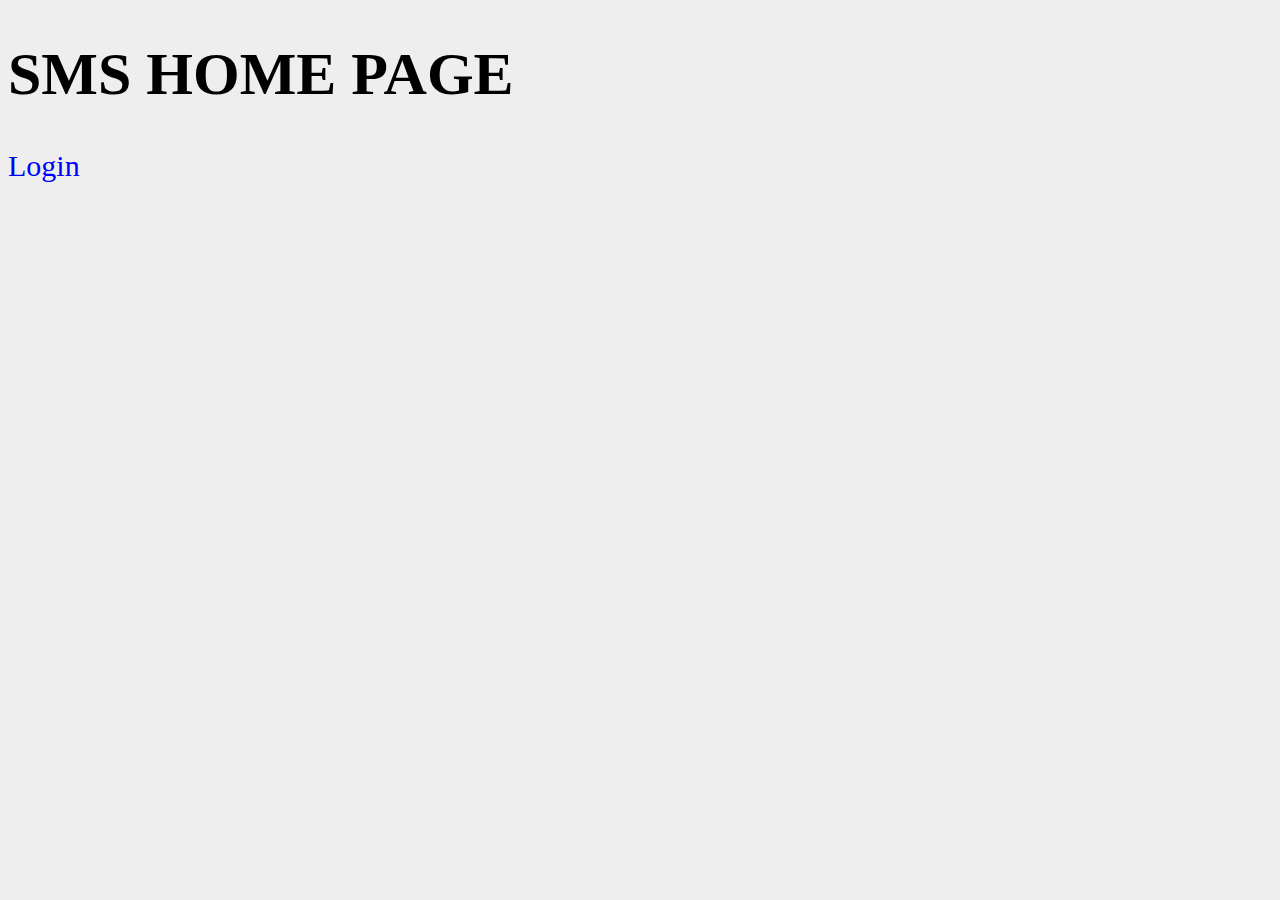
<file: src/main/webapp/index.html>
<!DOCTYPE html>
<html>
	<head>
		<meta charset="UTF-8">
		<title>SMS HOME PAGE</title>
		<link rel="stylesheet" type="text/css" href="css/common.css" />
	</head>
	<body>
		<h1>SMS HOME PAGE</h1>
		<a href="login.jsp">Login</a>
	</body>
</html>
</file>
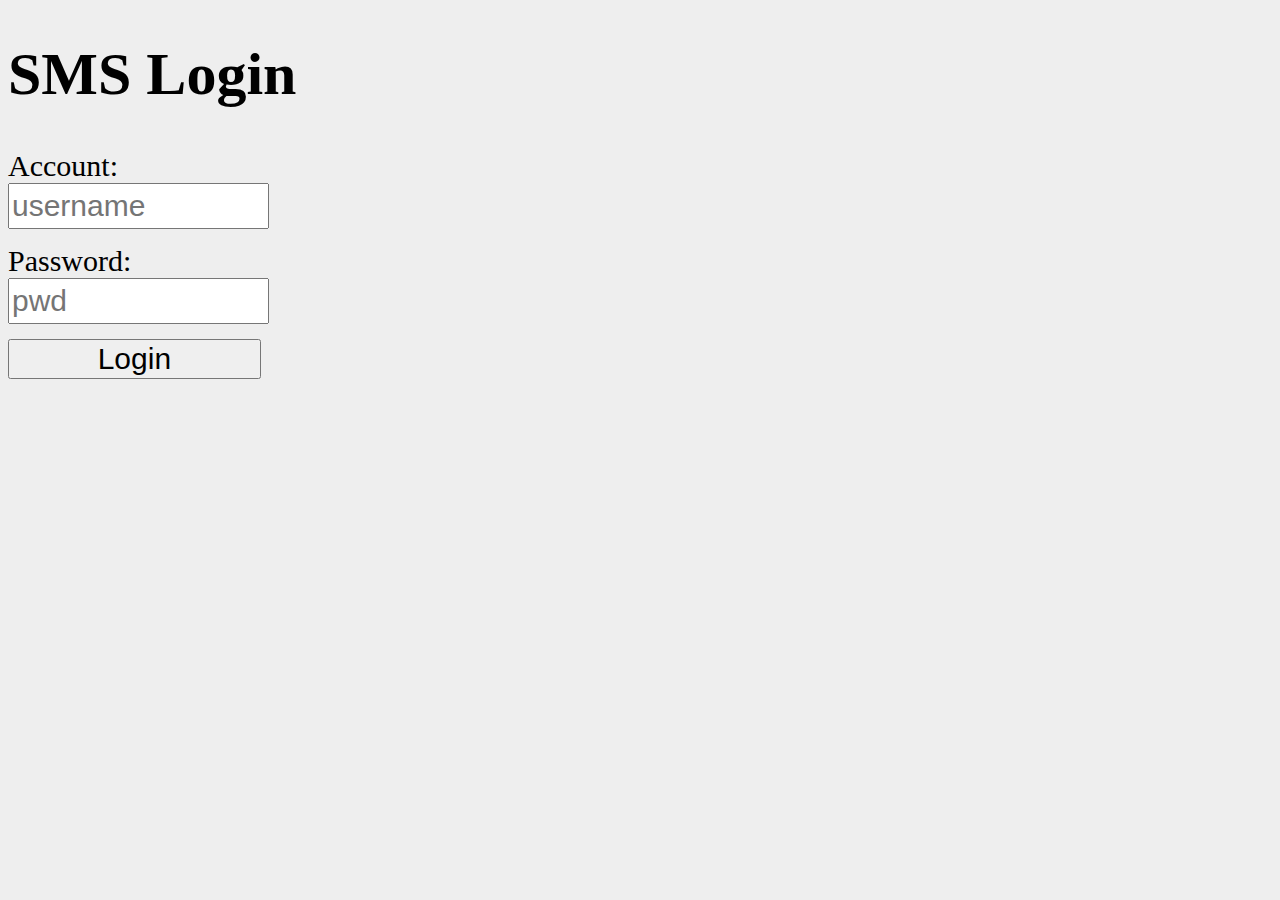
<file: src/main/webapp/login.html>
<!DOCTYPE html>
<html>
	<head>
		<meta charset="UTF-8">
		<title>SMS Login</title>
		<link rel="stylesheet" type="text/css" href="css/common.css" />
		<link rel="stylesheet" type="text/css" href="css/input.css" />
	</head>
	<body>
		<h1>SMS Login</h1>
		<form action="login.do" method="post">
			Account: <input name="uname" type="text" placeholder="username"/>
			Password: <input name="pwd" type="text" placeholder="pwd"/>
			<input type="submit" value="Login"/>
		</form>
	</body>
</html>
</file>
<file: src/main/webapp/css/common.css>
@CHARSET "utf-8";

body {
	background: #eee;
	font-size: 30px;
}

a {
	text-decoration: none;
	display: block;
	color: #0000ff;
	margin-bottom: 20px;
}
</file>
<file: src/main/webapp/css/input.css>
@CHARSET "utf-8";

input {
	display: block;
	width: 20%;
	height: 40px;
	margin-bottom: 15px;
	font-size: 30px;
}

p {
	margin-bottom: 10px;
}

.rbtn {
	display: inline-block;
	width: 50px;
	height: 25px;
}
</file>
